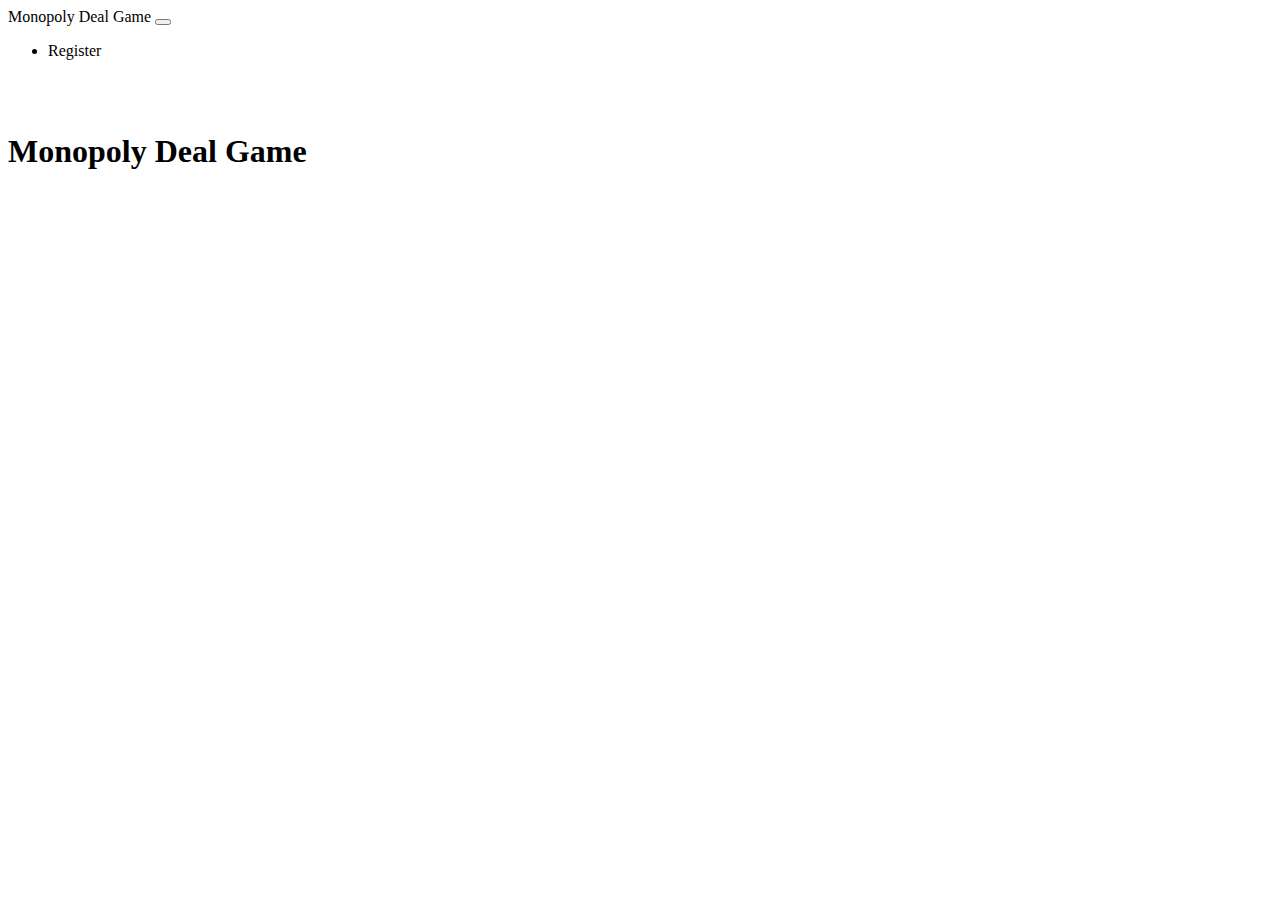
<file: src/main/resources/templates/index.html>
<!DOCTYPE html>
<html lang="en"
      xmlns:th="http://www.thymeleaf.org"
>
<head>
    <meta charset="UTF-8">
    <title>Monopoly Deal Game</title>
    <link href="https://cdn.jsdelivr.net/npm/bootstrap@5.0.2/dist/css/bootstrap.min.css"
          rel="stylesheet"
          integrity="sha384-EVSTQN3/azprG1Anm3QDgpJLIm9Nao0Yz1ztcQTwFspd3yD65VohhpuuCOmLASjC"
          crossorigin="anonymous">
</head>
<body>
<nav class="navbar navbar-expand-lg navbar-dark bg-dark">
    <div class="container-fluid">
        <a class="navbar-brand" th:href="@{/index}">Monopoly Deal Game</a>
        <button class="navbar-toggler" type="button" data-bs-toggle="collapse" data-bs-target="#navbarSupportedContent" aria-controls="navbarSupportedContent" aria-expanded="false" aria-label="Toggle navigation">
            <span class="navbar-toggler-icon"></span>
        </button>
        <div class="collapse navbar-collapse" id="navbarSupportedContent">
            <ul class="navbar-nav me-auto mb-2 mb-lg-0">
                <li class="nav-item">
                    <a class="nav-link active" aria-current="page" th:href="@{/register}">Register</a>
                </li>
            </ul>
        </div>
    </div>
</nav>
<br /><br />
<div class="container">
    <div class="row">
        <h1 class="text-center"> Monopoly Deal Game </h1>
    </div>
</div>
</body>
</html>
</file>
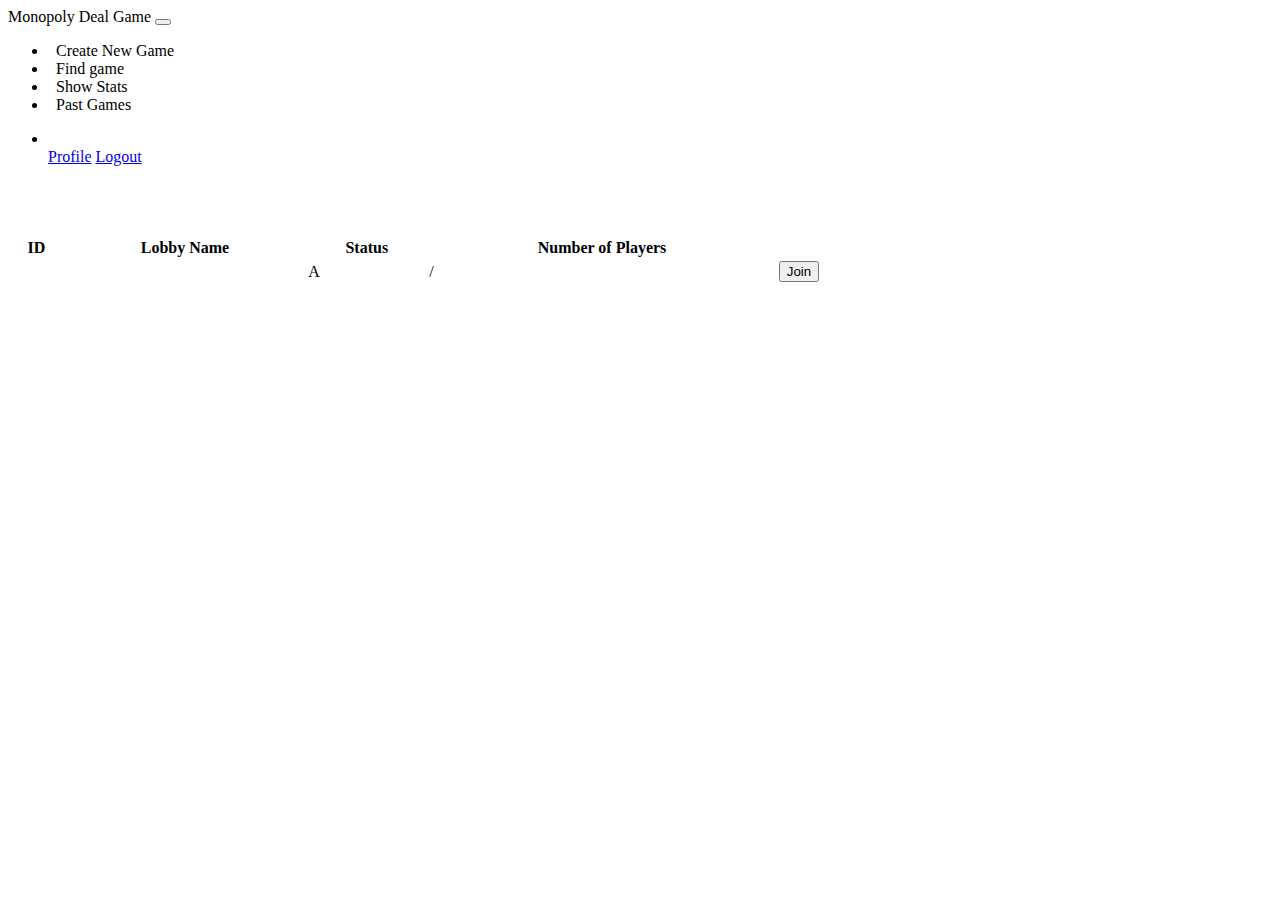
<file: src/main/resources/templates/findgame.html>
<!DOCTYPE html>
<html lang="en"
      xmlns:th="http://www.thymeleaf.org"
>
<head>
    <meta charset="UTF-8">
    <title>Monopoly Deal Game</title>
    <link href="https://cdn.jsdelivr.net/npm/bootstrap@5.0.2/dist/css/bootstrap.min.css"
          rel="stylesheet"
          integrity="sha384-EVSTQN3/azprG1Anm3QDgpJLIm9Nao0Yz1ztcQTwFspd3yD65VohhpuuCOmLASjC"
          crossorigin="anonymous">
    <style>
    .navbar-nav {
      flex-direction: row;
    }

    .nav-link {
      padding-right: .5rem !important;
      padding-left: .5rem !important;
    }

    /* Fixes dropdown menus placed on the right side */
    .ml-auto .dropdown-menu {
      left: auto !important;
      right: 0px;
    }
  </style>
</head>
<body>
<nav class="navbar navbar-expand-lg navbar-dark bg-dark">
    <div class="container-fluid">
        <a class="navbar-brand" th:href="@{/welcome}">Monopoly Deal Game</a>
        <button class="navbar-toggler" type="button" data-bs-toggle="collapse" data-bs-target="#navbarSupportedContent" aria-controls="navbarSupportedContent" aria-expanded="false" aria-label="Toggle navigation">
            <span class="navbar-toggler-icon"></span>
        </button>
        <div class="collapse navbar-collapse" id="navbarSupportedContent">
            <ul class="navbar-nav me-auto mb-2 mb-lg-0">
                <li class="nav-item">
                    <a class="nav-link active" aria-current="page" th:href="@{/newgame}">
                        Create New Game
                    </a>
                </li>
                <li class="nav-item">
                    <a class="nav-link active" aria-current="page" th:href="@{/findgame}">
                        Find game
                    </a>
                </li>
                <li class="nav-item">
                    <a class="nav-link active" aria-current="page" th:href="@{/showstats}">
                        Show Stats
                    </a>
                </li>
                <li class="nav-item">
                    <a class="nav-link active" aria-current="page" th:href="@{/gamehistory}">
                        Past Games
                    </a>
                </li>

            </ul>
            <ul class="navbar-nav ml-auto">
                <li class="nav-item nav-item dropdown">
                    <a class="nav-link dropdown-toggle" href="#" id="navbarDropdown" role="button" data-toggle="dropdown" aria-haspopup="true" aria-expanded="false">
                        <span th:text="${name}"></span>
                    </a>
                    <div class="dropdown-menu" aria-labelledby="navbarDropdown">
                        <a class="dropdown-item" href="#">Profile</a>
                        <a class="dropdown-item" href="#">Logout</a>
                    </div>
                </li>
            </ul>
        </div>
    </div>
</nav>
<br /><br /><br />
<div class="container">
    <table class="table align-middle mb-0 bg-white" width="70%">
        <thead class="bg-light">
        <tr>
            <th>ID</th>
            <th>Lobby Name</th>
            <th>Status</th>
            <th>Number of Players</th>
            <th></th>
        </tr>
        </thead>
        <tbody>
        <tr th:each="game : ${availableGames}">
            <td>
                <div class="d-flex align-items-center">
                    <div class="ms-3">
                        <p class="fw-bold mb-1" th:text="${game.gameID}"></p>
                    </div>
                </div>
            </td>
            <td>
                <p class="fw-normal mb-1" th:text="${game.gameName}"></p>
            </td>
            <td>
                <span class="badge badge-success bg-success rounded-pill d-inline" th:text="${game.gameStatus}">A</span>
            </td>
            <td><span th:text="${game.currentNumOfPlayers}"></span> / <span th:text="${game.maxNumOfPlayers}"></span></td>
            <td>
                <button  type="button" class="btn btn-link btn-sm btn-rounded">
                    <a th:href="@{/joinwaitingscreen/{id}(id=${game.gameID})}">Join</a>
                </button>
            </td>
        </tr>

        </tbody>
    </table>
</div>

<script src="https://code.jquery.com/jquery-3.2.1.slim.min.js"></script>
<script src="https://maxcdn.bootstrapcdn.com/bootstrap/4.0.0/js/bootstrap.min.js"></script>
<script src="https://cdnjs.cloudflare.com/ajax/libs/popper.js/1.12.9/umd/popper.min.js"></script>

</body>
</html>
</file>
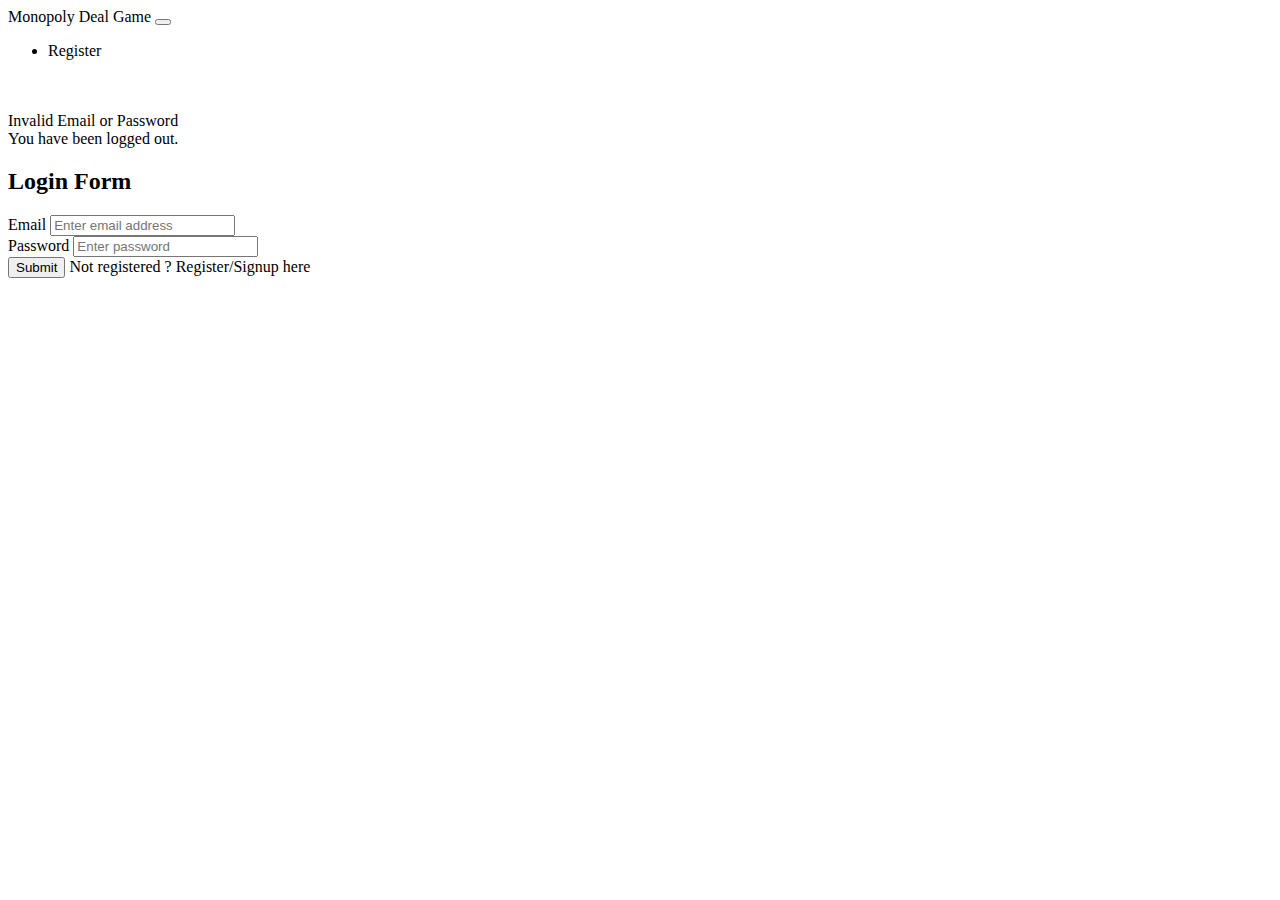
<file: src/main/resources/templates/login.html>
<!DOCTYPE html>
<html lang="en"
      xmlns:th="http://www.thymeleaf.org"
>
<head>
    <meta charset="UTF-8">
    <title>Monopoly Deal Game</title>
    <link href="https://cdn.jsdelivr.net/npm/bootstrap@5.0.2/dist/css/bootstrap.min.css"
          rel="stylesheet"
          integrity="sha384-EVSTQN3/azprG1Anm3QDgpJLIm9Nao0Yz1ztcQTwFspd3yD65VohhpuuCOmLASjC"
          crossorigin="anonymous">
</head>
<body>
<nav class="navbar navbar-expand-lg navbar-dark bg-dark">
    <div class="container-fluid">
        <a class="navbar-brand" th:href="@{/index}">Monopoly Deal Game</a>
        <button class="navbar-toggler" type="button" data-bs-toggle="collapse" data-bs-target="#navbarSupportedContent" aria-controls="navbarSupportedContent" aria-expanded="false" aria-label="Toggle navigation">
            <span class="navbar-toggler-icon"></span>
        </button>
        <div class="collapse navbar-collapse" id="navbarSupportedContent">
            <ul class="navbar-nav me-auto mb-2 mb-lg-0">
                <li class="nav-item">
                    <a class="nav-link active" aria-current="page" th:href="@{/register}">Register</a>
                </li>
            </ul>
        </div>
    </div>
</nav>
<br /><br />
<div class="container">
    <div class="row">
        <div class="col-md-6 offset-md-3">

            <div th:if="${param.error}">
                <div class="alert alert-danger">Invalid Email or Password</div>
            </div>
            <div th:if="${param.logout}">
                <div class="alert alert-success"> You have been logged out.</div>
            </div>

            <div class="card">
                <div class="card-header">
                    <h2 class="text-center">Login Form</h2>
                </div>
                <div class="card-body">
                    <form
                            method="post"
                            role="form"
                            th:action="@{/login}"
                            class="form-horizontal"
                    >
                        <div class="form-group mb-3">
                            <label class="control-label"> Email</label>
                            <input
                                    type="text"
                                    id="username"
                                    name="username"
                                    class="form-control"
                                    placeholder="Enter email address"
                            />
                        </div>

                        <div class="form-group mb-3">
                            <label class="control-label"> Password</label>
                            <input
                                    type="password"
                                    id="password"
                                    name="password"
                                    class="form-control"
                                    placeholder="Enter password"
                            />
                        </div>
                        <div class="form-group mb-3">
                            <button type="submit" class="btn btn-primary" >Submit</button>
                            <span> Not registered ?
                                <a th:href="@{/register}">Register/Signup here</a>
                            </span>
                        </div>
                    </form>
                </div>
            </div>
        </div>
    </div>
</div>
</body>
</html>
</file>
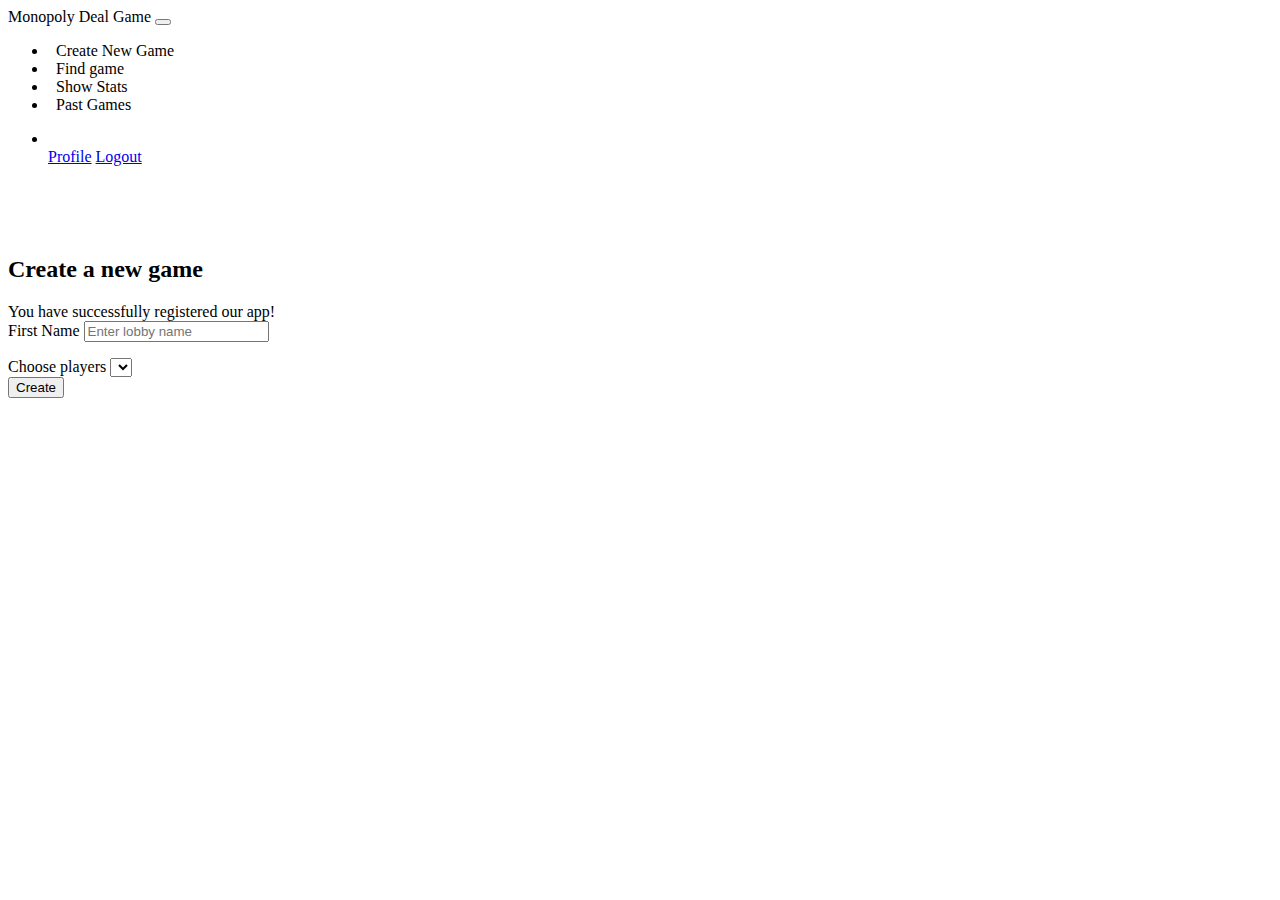
<file: src/main/resources/templates/newgame.html>
<!DOCTYPE html>
<html lang="en"
      xmlns:th="http://www.thymeleaf.org"
>
<head>
    <meta charset="UTF-8">
    <title>Monopoly Deal Game</title>
    <link href="https://cdn.jsdelivr.net/npm/bootstrap@5.0.2/dist/css/bootstrap.min.css"
          rel="stylesheet"
          integrity="sha384-EVSTQN3/azprG1Anm3QDgpJLIm9Nao0Yz1ztcQTwFspd3yD65VohhpuuCOmLASjC"
          crossorigin="anonymous">
    <style>
    .navbar-nav {
      flex-direction: row;
    }

    .nav-link {
      padding-right: .5rem !important;
      padding-left: .5rem !important;
    }

    /* Fixes dropdown menus placed on the right side */
    .ml-auto .dropdown-menu {
      left: auto !important;
      right: 0px;
    }
  </style>
</head>
<body>
<nav class="navbar navbar-expand-lg navbar-dark bg-dark">
    <div class="container-fluid">
        <a class="navbar-brand" th:href="@{/welcome}">Monopoly Deal Game</a>
        <button class="navbar-toggler" type="button" data-bs-toggle="collapse" data-bs-target="#navbarSupportedContent" aria-controls="navbarSupportedContent" aria-expanded="false" aria-label="Toggle navigation">
            <span class="navbar-toggler-icon"></span>
        </button>
        <div class="collapse navbar-collapse" id="navbarSupportedContent">
            <ul class="navbar-nav me-auto mb-2 mb-lg-0">
                <li class="nav-item">
                    <a class="nav-link active" aria-current="page" th:href="@{/newgame}">
                        Create New Game
                    </a>
                </li>
                <li class="nav-item">
                    <a class="nav-link active" aria-current="page" th:href="@{/findgame}">
                        Find game
                    </a>
                </li>
                <li class="nav-item">
                    <a class="nav-link active" aria-current="page" th:href="@{/showstats}">
                        Show Stats
                    </a>
                </li>
                <li class="nav-item">
                    <a class="nav-link active" aria-current="page" th:href="@{/gamehistory}">
                        Past Games
                    </a>
                </li>

            </ul>
            <ul class="navbar-nav ml-auto">
                <li class="nav-item nav-item dropdown">
                    <a class="nav-link dropdown-toggle" href="#" id="navbarDropdown" role="button" data-toggle="dropdown" aria-haspopup="true" aria-expanded="false">
                        <span th:text="${name}"></span>
                    </a>
                    <div class="dropdown-menu" aria-labelledby="navbarDropdown">
                        <a class="dropdown-item" href="#">Profile</a>
                        <a class="dropdown-item" href="#">Logout</a>
                    </div>
                </li>
            </ul>
        </div>
    </div>
</nav>
<br /><br /><br />
<div class="container">
    <div class="row col-md-8 offset-md-2">
        <div class="card">
            <div class="card-header">
                <h2 class="text-center">Create a new game</h2>
            </div>
            <div th:if="${param.success}">
                <div class="alert alert-info">
                    You have successfully registered our app!
                </div>
            </div>
            <div class="card-body">
                <form
                        method="post"
                        role="form"
                        th:action="@{/newgame/start}"
                        th:object="${newgameform}">
                    <div class="form-group mb-3">
                        <label class="form-label">First Name</label>
                        <input
                                class="form-control"
                                id="gameName"
                                name="gameName"
                                placeholder="Enter lobby name"
                                th:field="*{gameName}"
                                type="text"
                        />
                        <p th:errors = "*{gameName}" class="text-danger"
                           th:if="${#fields.hasErrors('gameName')}"></p>
                    </div>
                    <div class="form-group mb-3">
                        <label class="form-label">Choose players</label>
                        <select th:field="*{numPlayers}">
                            <option th:value="2" th:text="2"></option>
                            <option th:value="3" th:text="3"></option>
                        </select>

                    </div>

                    <div class="form-group">
                        <button class="btn btn-primary" type="submit">Create</button>
                    </div>
                </form>
            </div>
        </div>
    </div>
</div>

<script src="https://code.jquery.com/jquery-3.2.1.slim.min.js"></script>
<script src="https://maxcdn.bootstrapcdn.com/bootstrap/4.0.0/js/bootstrap.min.js"></script>
<script src="https://cdnjs.cloudflare.com/ajax/libs/popper.js/1.12.9/umd/popper.min.js"></script>

</body>
</html>
</file>
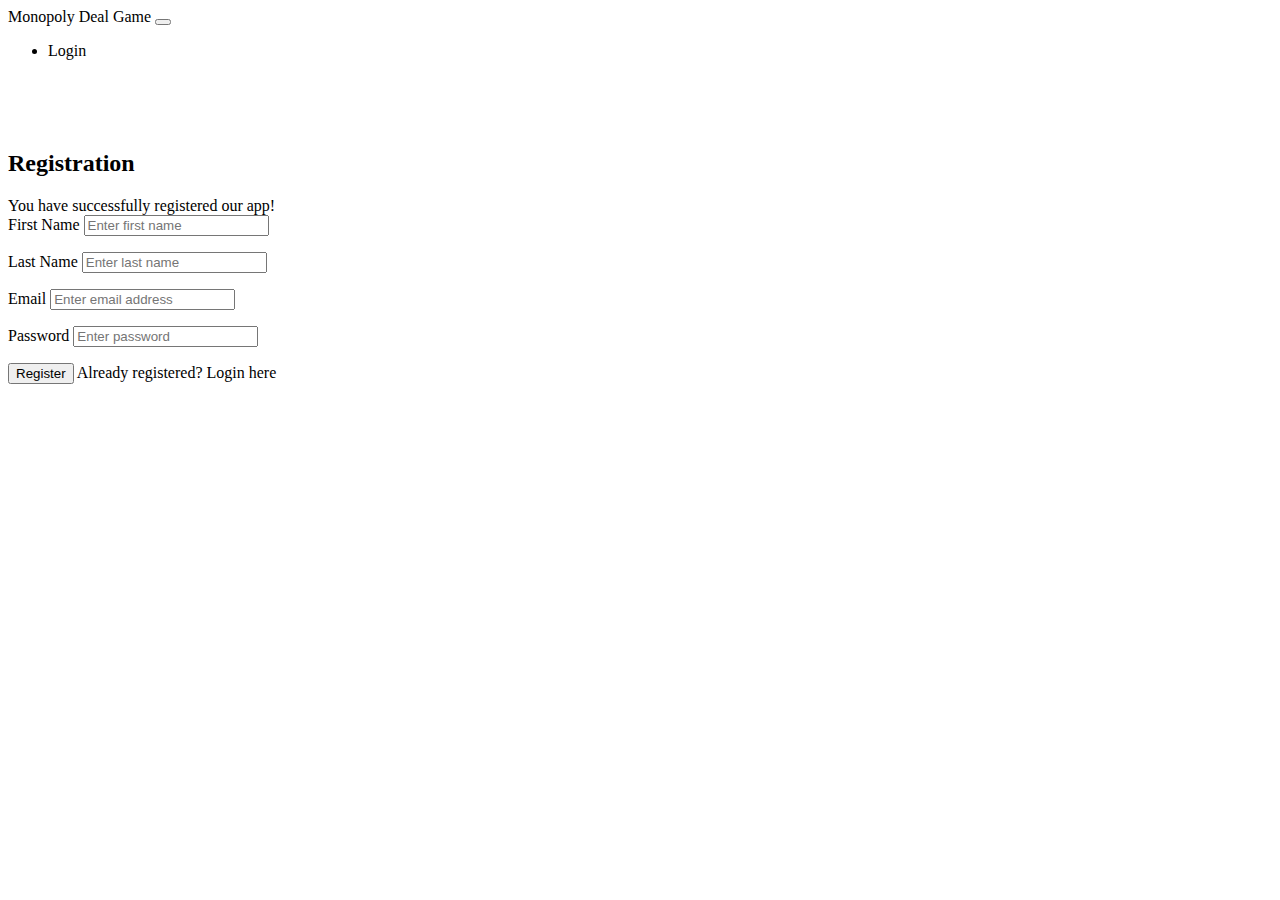
<file: src/main/resources/templates/register.html>
<!DOCTYPE html>
<html lang="en"
      xmlns:th="http://www.thymeleaf.org"
>
<head>
    <meta charset="UTF-8">
    <title>Monopoly Deal Game</title>
    <link href="https://cdn.jsdelivr.net/npm/bootstrap@5.0.2/dist/css/bootstrap.min.css"
          rel="stylesheet"
          integrity="sha384-EVSTQN3/azprG1Anm3QDgpJLIm9Nao0Yz1ztcQTwFspd3yD65VohhpuuCOmLASjC"
          crossorigin="anonymous">
</head>
<body>
<nav class="navbar navbar-expand-lg navbar-dark bg-dark">
    <div class="container-fluid">
        <a class="navbar-brand" th:href="@{/index}">Monopoly Deal Game</a>
        <button class="navbar-toggler" type="button" data-bs-toggle="collapse" data-bs-target="#navbarSupportedContent" aria-controls="navbarSupportedContent" aria-expanded="false" aria-label="Toggle navigation">
            <span class="navbar-toggler-icon"></span>
        </button>
        <div class="collapse navbar-collapse" id="navbarSupportedContent">
            <ul class="navbar-nav me-auto mb-2 mb-lg-0">
                <li class="nav-item">
                    <a class="nav-link active" aria-current="page" th:href="@{/login}">Login</a>
                </li>
            </ul>
        </div>
    </div>
</nav>
<br /><br /><br />
<div class="container">
    <div class="row col-md-8 offset-md-2">
        <div class="card">
            <div class="card-header">
                <h2 class="text-center">Registration</h2>
            </div>
            <div th:if="${param.success}">
                <div class="alert alert-info">
                    You have successfully registered our app!
                </div>
            </div>
            <div class="card-body">
                <form
                        method="post"
                        role="form"
                        th:action="@{/register/save}"
                        th:object="${user}"
                >
                    <div class="form-group mb-3">
                        <label class="form-label">First Name</label>
                        <input
                                class="form-control"
                                id="firstName"
                                name="firstName"
                                placeholder="Enter first name"
                                th:field="*{firstName}"
                                type="text"
                        />
                        <p th:errors = "*{firstName}" class="text-danger"
                           th:if="${#fields.hasErrors('firstName')}"></p>
                    </div>

                    <div class="form-group mb-3">
                        <label class="form-label">Last Name</label>
                        <input
                                class="form-control"
                                id="lastName"
                                name="lastName"
                                placeholder="Enter last name"
                                th:field="*{lastName}"
                                type="text"
                        />
                        <p th:errors = "*{lastName}" class="text-danger"
                           th:if="${#fields.hasErrors('lastName')}"></p>
                    </div>

                    <div class="form-group mb-3">
                        <label class="form-label">Email</label>
                        <input
                                class="form-control"
                                id="email"
                                name="email"
                                placeholder="Enter email address"
                                th:field="*{email}"
                                type="email"
                        />
                        <p th:errors = "*{email}" class="text-danger"
                           th:if="${#fields.hasErrors('email')}"></p>
                    </div>

                    <div class="form-group mb-3">
                        <label class="form-label">Password</label>
                        <input
                                class="form-control"
                                id="password"
                                name="password"
                                placeholder="Enter password"
                                th:field="*{password}"
                                type="password"
                        />
                        <p th:errors = "*{password}" class="text-danger"
                           th:if="${#fields.hasErrors('password')}"></p>
                    </div>
                    <div class="form-group">
                        <button class="btn btn-primary" type="submit">Register</button>
                        <span>Already registered? <a th:href="@{/login}">Login here</a></span>
                    </div>
                </form>
            </div>
        </div>
    </div>
</div>
</body>
</html>
</file>
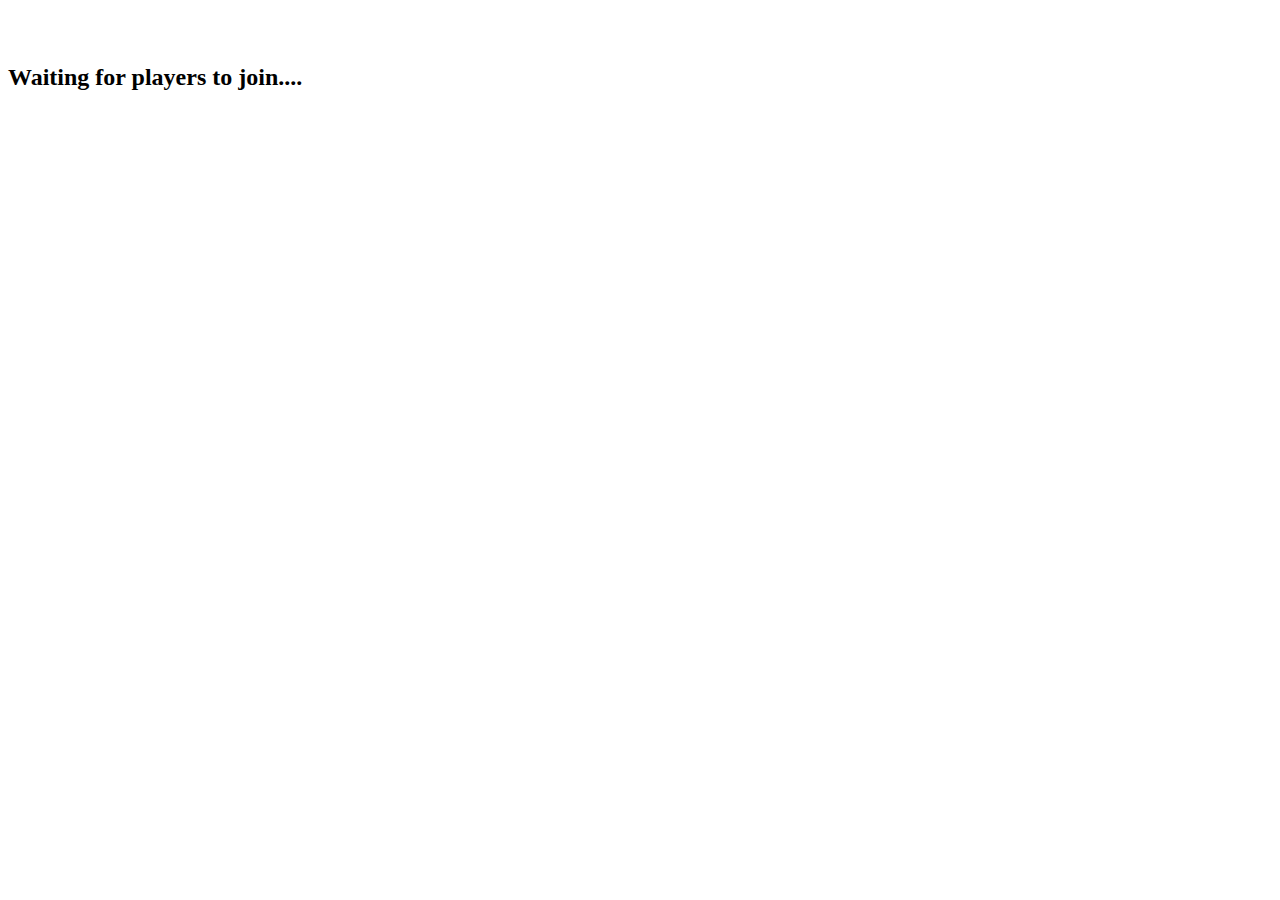
<file: src/main/resources/templates/waitingscreen.html>
<!DOCTYPE html>
<html lang="en"
      xmlns:th="http://www.thymeleaf.org"
>
<head>
    <link href="https://cdn.jsdelivr.net/npm/bootstrap@5.0.2/dist/css/bootstrap.min.css"
          rel="stylesheet"
          integrity="sha384-EVSTQN3/azprG1Anm3QDgpJLIm9Nao0Yz1ztcQTwFspd3yD65VohhpuuCOmLASjC"
          crossorigin="anonymous">

    <script src="https://ajax.googleapis.com/ajax/libs/jquery/2.1.3/jquery.min.js"></script>
    <script th:inline="javascript">


        async function joinGame(roomnum) {
            console.log("joinGame");
            let response = await fetch('https://localhost:8443/join/game/'+ roomnum);
            const myJson = await response.json(); //extract JSON from the http response

        }

         async function checkGameReady(roomnum) {
                console.log("checkGameReady");
                let response = await fetch('https://localhost:8443/checkGameReady/'+ roomnum);
              const myJson = await response.json(); //extract JSON from the http response
              console.log("JSON");
              console.log(myJson);

              if(myJson) {
                console.log("redirect");
                window.location.replace('https://localhost:8443/gamescreen/'+roomnum);
                }
                else {
                console.log("keep trying");
             }
            }

        $(document).ready(function(){

            /*<![CDATA[*/

                var roomnum = /*[[${roomnumber}]]*/ 'null';
                console.log("room num " + roomnum);

            /*]]>*/

            if(roomnum === 'null') {
                console.log("error null");
            }
            else {

                    joinGame(roomnum);

                    var intervalId = window.setInterval(function(){
                    // call your function here
                   // console.log('each 1 second...');

                    var gameStatus = checkGameReady(roomnum);
                    console.log("game Status: " + gameStatus);

                }, 1000);
            }

        });


    </script>
</head>
<body>
<nav class="navbar navbar-expand-lg navbar-dark bg-dark">
    <div class="container-fluid">
    </div>
</nav>
<br /><br />
<div class="container">
    <div class="row">
        <h2>Waiting for players to join....</h2>
    </div>
</div>
</body>
</html>
</file>
